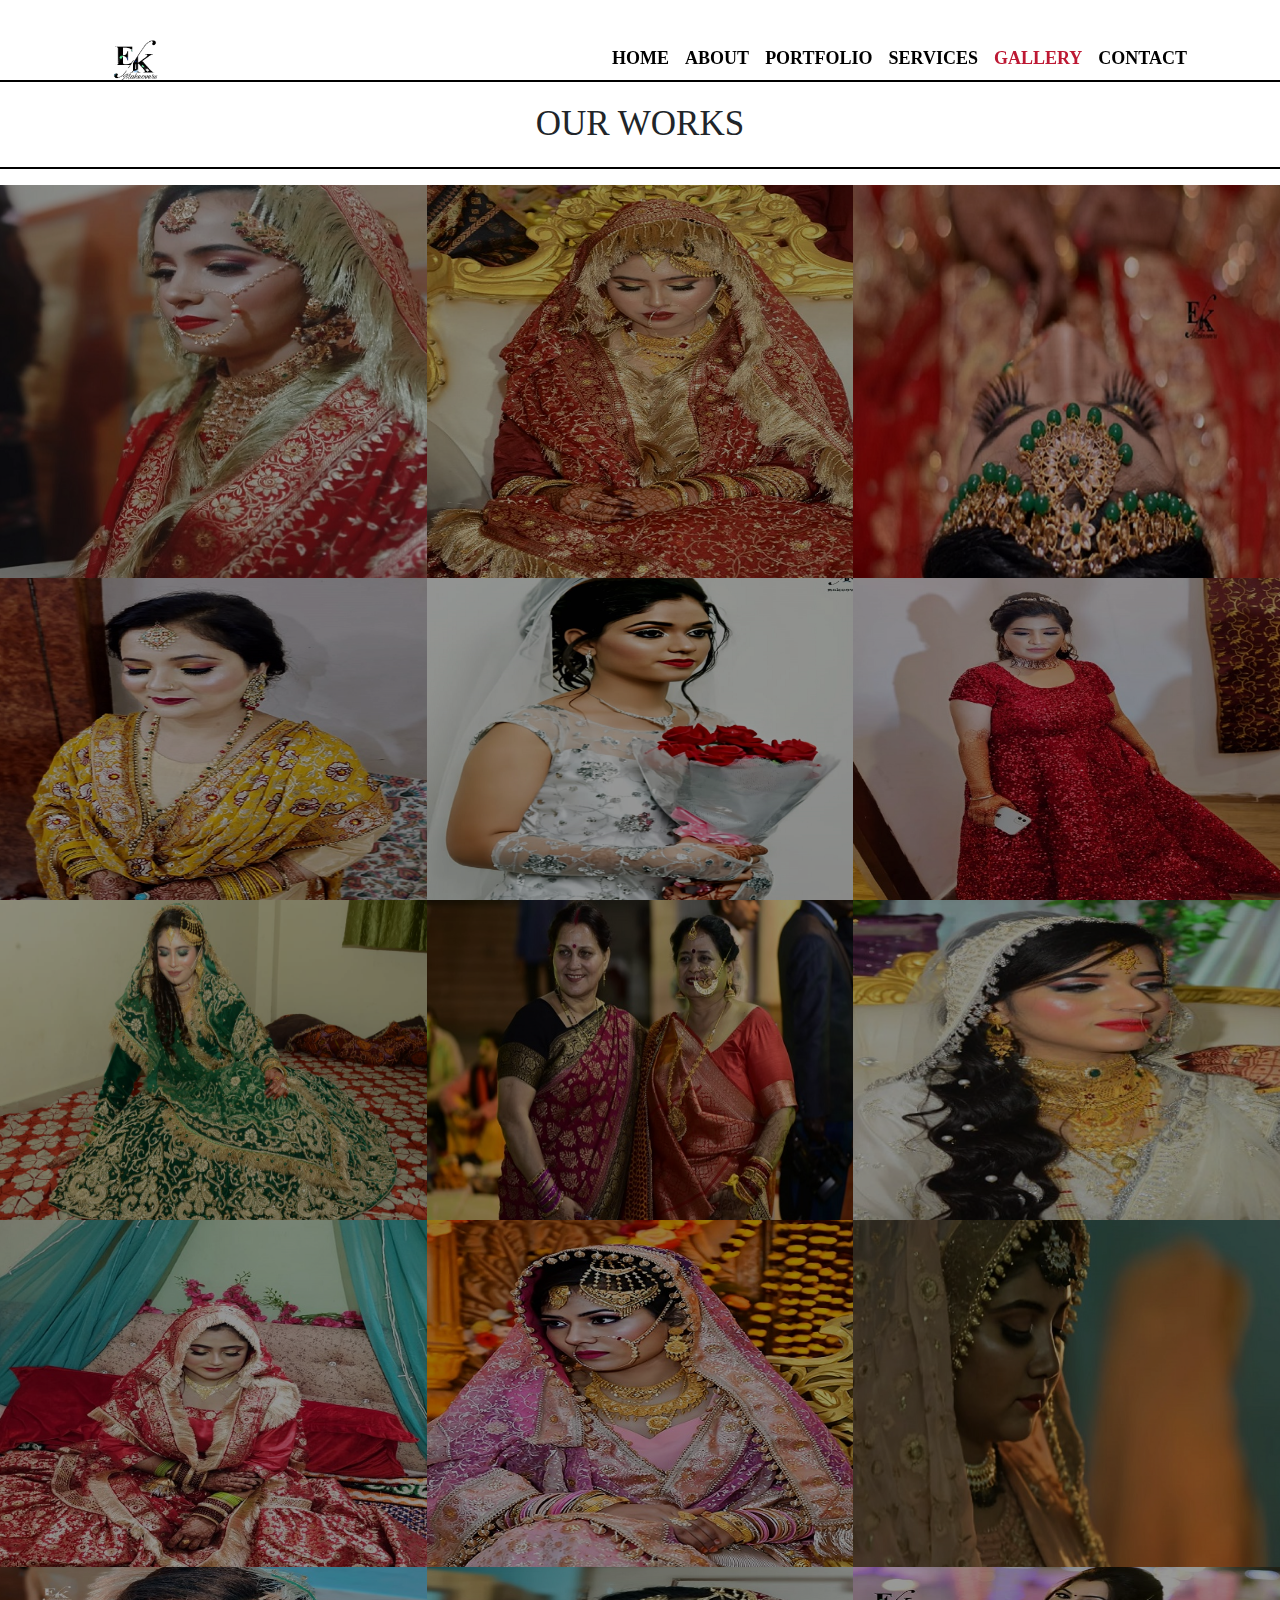
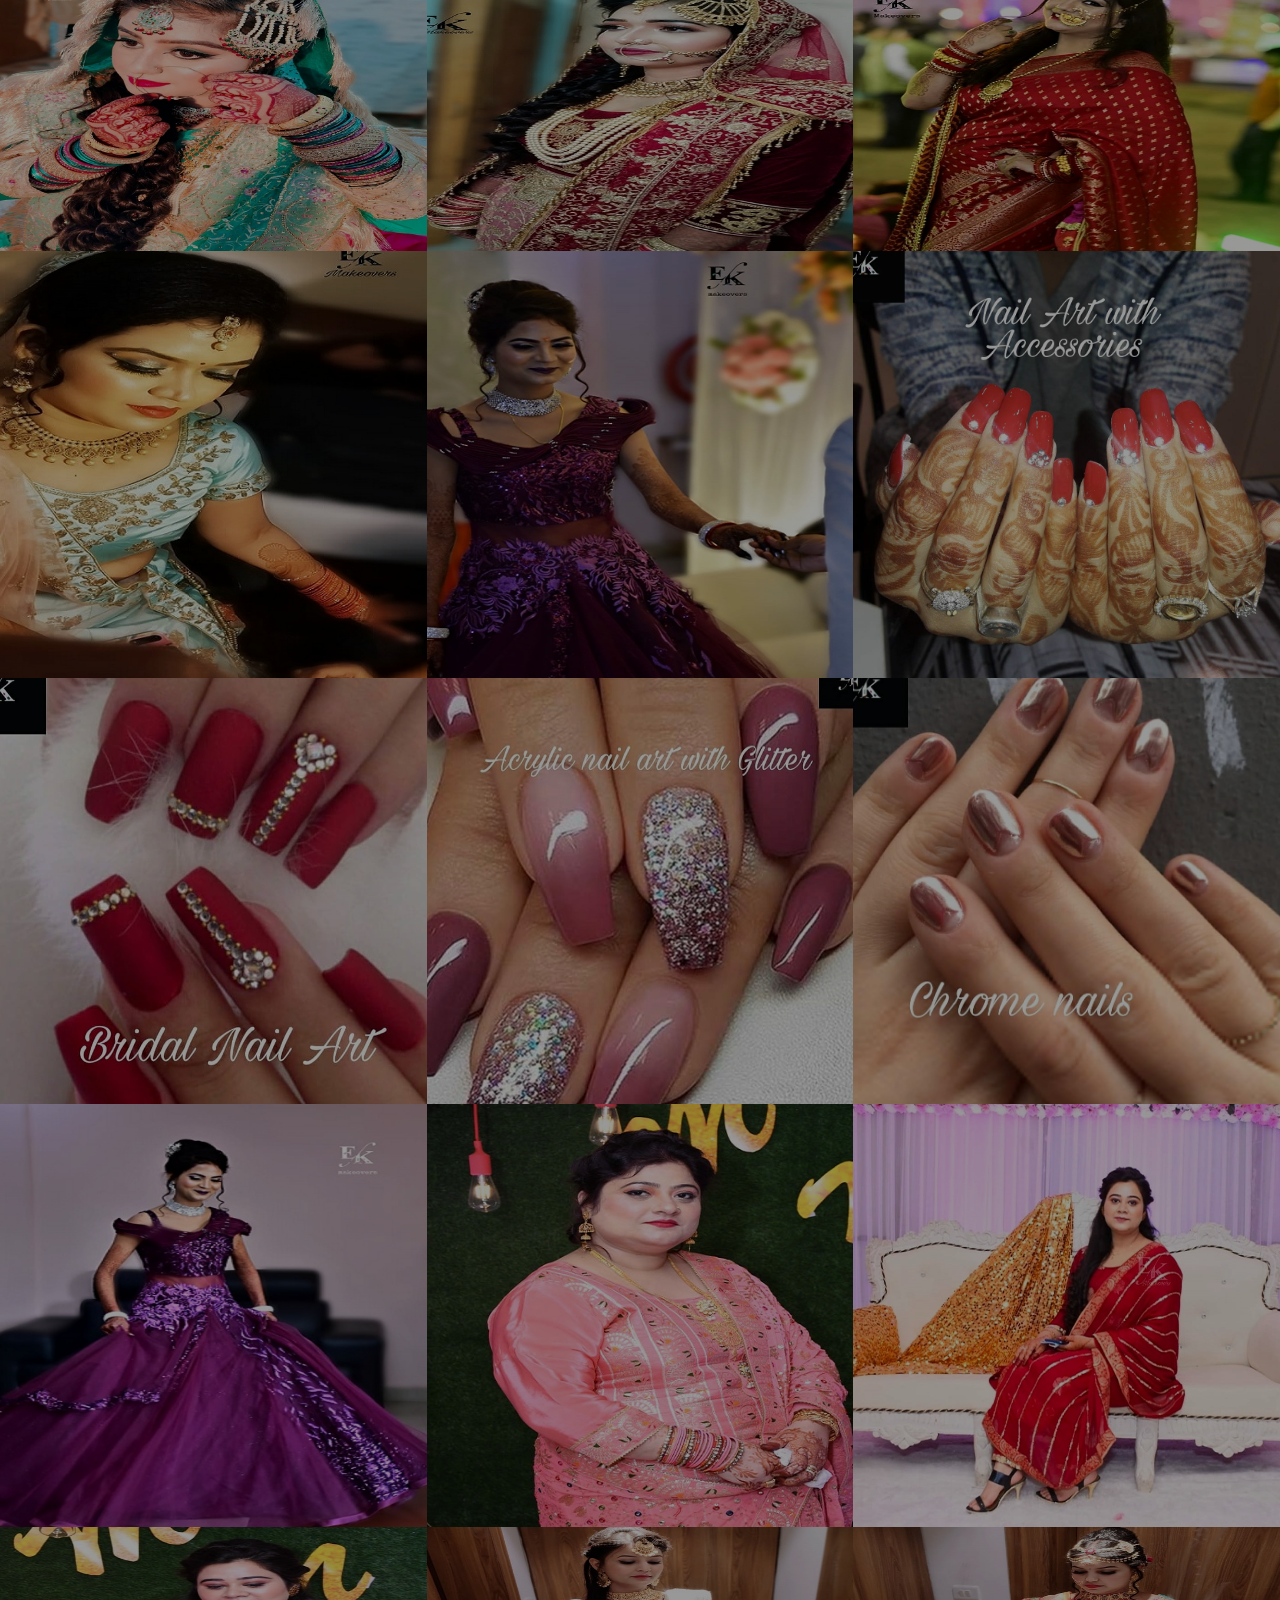
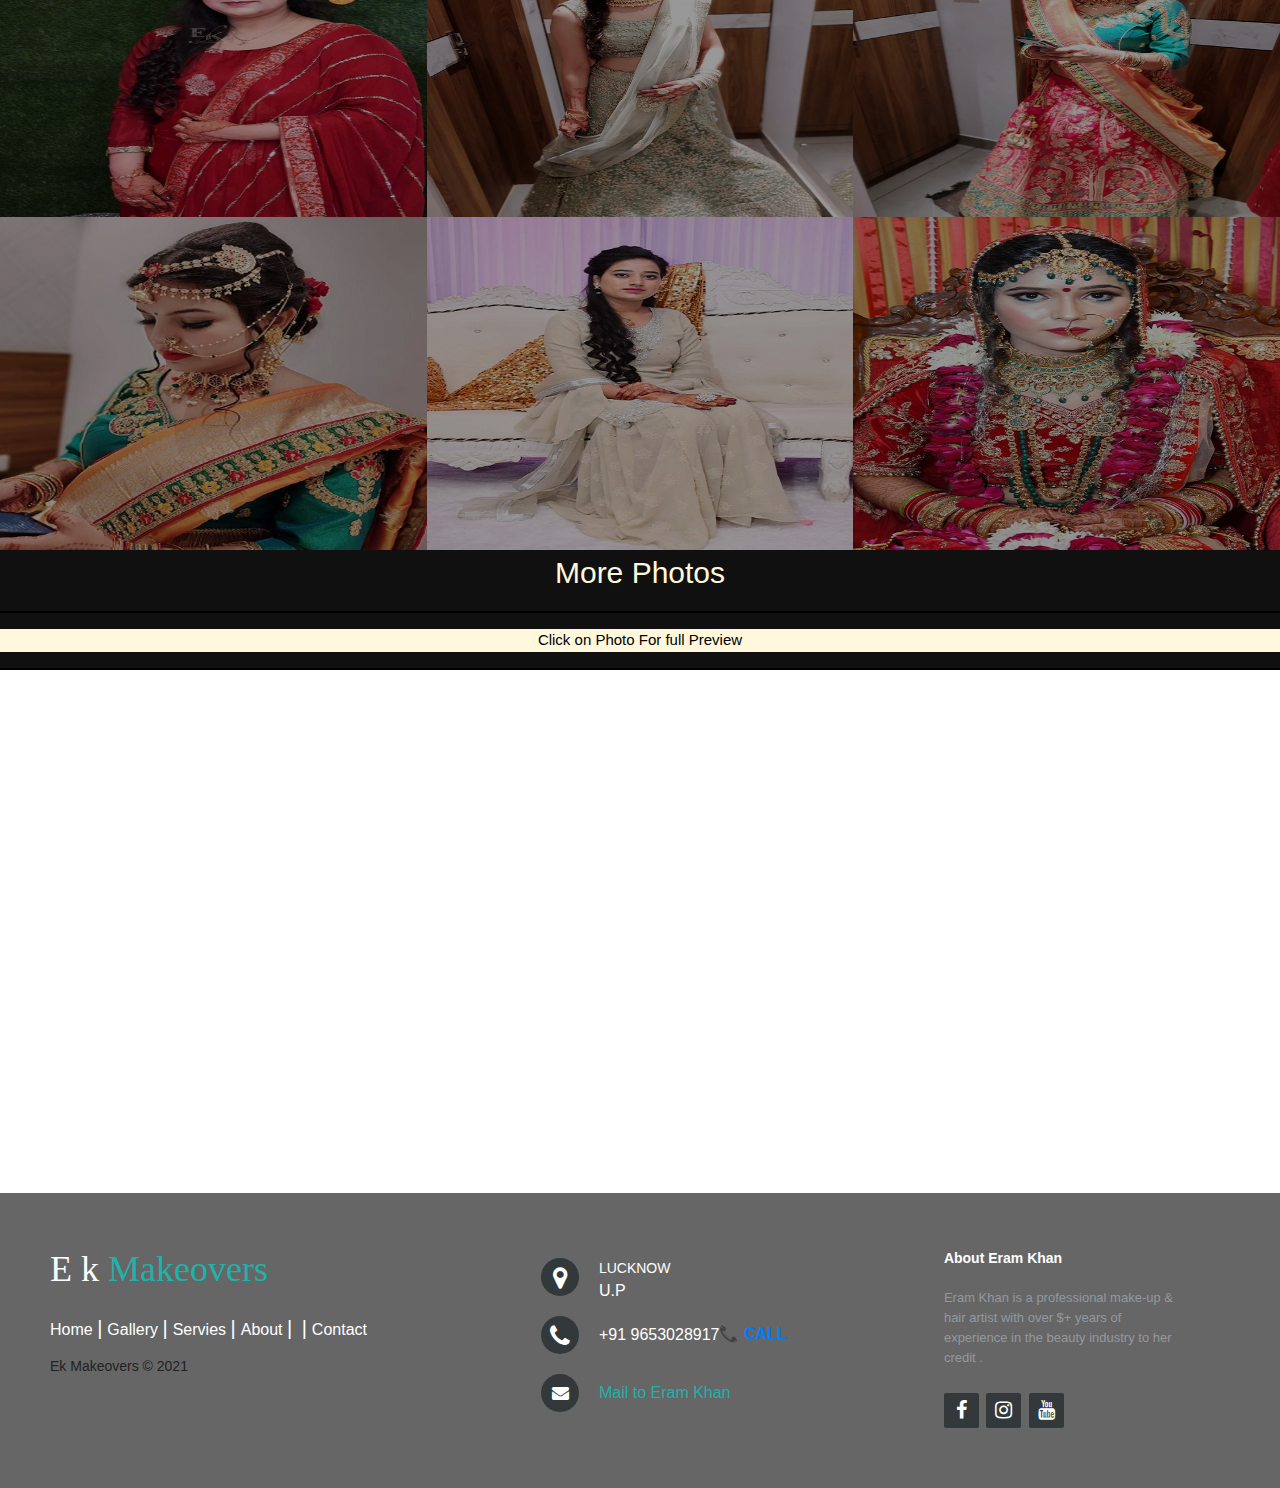
<file: gallery.html>
<!DOCTYPE html>
<html lang="en">
<head>
	<meta name="google-site-verification" content="Wpi6sI1SqlOvFhpiqDGMZcWt7LG3ha9M00WND5Nprh0" />
	<meta charset="UTF-8">
	<meta http-equiv="X-UA-Compatible" content="IE=edge">
	<meta name="viewport" content="width=device-width, initial-scale=1.0">
	
		
	<title>EK Makeovers - Best Makeup Artist in LUCKNOW | Bridal Makeup  </title>
  <meta name="description" content="Best makeup Artist in LUCKNOW | Bridal Makeup , Hairstylist , Certified MUA , Best Price , best Makeup Classes. Top 10 Makeup Artist in Lucknow HD Makeup, Airbrush Makeup, at Best Price, also offers makeup at Venue all over Lucknow">
  <meta name="keywords" content="Best MAKEUP ARTIST IN LUCKNOW 2021,marriage makeup ,BEST Beauty Parlour bridal best makeup and makeover ,best price for dulhan makeup , lowest bridal makeup price in LUCKNOW,party makeup artist">
  <meta name="author" content="Eram Khan">
  <meta name="geo.region" content="IN">
<meta name="State" content="UTTAR PRADESH">
<meta name="City" content="LUCKNOW">
<meta name="subject" content="Best Bridal Makeup Artist in LUCKNOW,UP"> 
  <link rel="shortcut icon" href="favicon.png" type="image/x-icon">
  <link rel="apple-touch-icon" sizes="180x180" href="/apple-touch-icon.png">
<link rel="icon" type="image/png" sizes="32x32" href="/favicon-32x32.png">
<link rel="icon" type="image/png" sizes="16x16" href="/favicon-16x16.png">
<link rel="manifest" href="/site.webmanifest">

	<link href="https://stackpath.bootstrapcdn.com/bootstrap/4.1.3/css/bootstrap.min.css" rel="stylesheet">
	<link href="https://cdnjs.cloudflare.com/ajax/libs/animate.css/3.7.2/animate.min.css" rel="stylesheet">
	<link href="https://stackpath.bootstrapcdn.com/font-awesome/4.7.0/css/font-awesome.min.css" rel="stylesheet">


    <link href="gallery.css" rel ="stylesheet">
    
	
</head>
<body>


    <nav class="navbar navbar-expand-lg navbar-light fixed-top">
		<div class="container">
			<a class="navbar-brand" href="index.html"> <img src="img1/blogo.png" width="100px" height="90px" alt="Best Makeup Artist in LUCKNOW">             </a> <button aria-controls="navbarSupportedContent" aria-expanded="false" aria-label="Toggle navigation" class="navbar-toggler" data-target="#navbarSupportedContent" data-toggle="collapse" type="button"><span class="navbar-toggler-icon"></span></button>
			<div class="collapse navbar-collapse" id="navbarSupportedContent">
				<ul class="navbar-nav ml-auto">
					<li class="nav-item">
						<a class="nav-link" href="index.html">Home</a>
					</li>
					<li class="nav-item">
						<a class="nav-link" href="aboutus.html">About</a>
					</li>
					<li class="nav-item">
						<a class="nav-link" href="index.html">Portfolio</a>
					</li>
					<li class="nav-item">
						<a class="nav-link" href="service.html">Services</a>
					</li>
                    <li class="nav-item active">
						<a class="nav-link" href="gallery.html">Gallery</a>
					</li>
					<li class="nav-item">
						<a class="nav-link" href="index.html">Contact</a>
					</li>
				</ul>
			</div>
		</div>
	</nav>

    <div class="gname"><hr class="htop">OUR WORKS<hr></div>
    <div class="containerg">
		<div class="itemg"><a href="img/img14.jpg" data-fancybox="gallery"><img src="img/img14.jpg" alt="best Makeup Artist In LUCKNOW"></a></div>
		<div class="itemg"><a href="img1/img15.jpg" data-fancybox="gallery"><img src="img1/img15.jpg" alt="best Makeup Artist In LUCKNOW"></a></div>
		<div class="itemg"><a href="img1/img18.jpg" data-fancybox="gallery"><img src="img1/img18.jpg" alt="best Makeup Artist In LUCKNOW"></a></div>
		<div class="itemg"><a href="img/img34.jpg" data-fancybox="gallery"><img src="img/img34.jpg" alt="best Makeup Artist In LUCKNOW"></a></div>
		<div class="itemg"><a href="img/img23.jpg" data-fancybox="gallery"><img src="img/img23.jpg" alt="best Makeup Artist In LUCKNOW"></a></div>
		<div class="itemg"><a href="img/img35.jpg" data-fancybox="gallery"><img src="img/img35.jpg" alt="best Makeup Artist In LUCKNOW"></a></div>
		<div class="itemg"><a href="img/img36.jpg" data-fancybox="gallery"><img src="img/img36.jpg" alt="best Makeup Artist In LUCKNOW"></a></div>
		<div class="itemg"><a href="img1/img33.jpg" data-fancybox="gallery"><img src="img1/img33.jpg" alt="best Makeup Artist In LUCKNOW"></a></div>
		<div class="itemg"><a href="img/img20.jpg" data-fancybox="gallery"><img src="img/img20.jpg" alt="best Makeup Artist In LUCKNOW"></a></div>
		<div class="itemg"><a href="img/img13.jpg" data-fancybox="gallery"><img src="img/img13.jpg" alt="best Makeup Artist In LUCKNOW"></a></div>
		<div class="itemg"><a href="img/img51.jpg" data-fancybox="gallery"><img src="img/img51.jpg" alt="best Makeup Artist In LUCKNOW"></a></div>
		
	<div class="itemg"><a href="img1/img29.jpg" data-fancybox="gallery"><img src="img1/img29.jpg" alt="best Makeup Artist In LUCKNOW"></a></div>
	    <div class="itemg"><a href="img2/img1.jpg" data-fancybox="gallery"><img src="img2/img1.jpg" alt="best Makeup Artist In LUCKNOW"></a></div>
		<div class="itemg"><a href="img2/img2.jpg" data-fancybox="gallery"><img src="img2/img2.jpg" alt="best Makeup Artist In LUCKNOW"></a></div>
		<div class="itemg"><a href="img2/img3.jpg" data-fancybox="gallery"><img src="img2/img3.jpg" alt="best Makeup Artist In LUCKNOW"></a></div>
		<div class="itemg"><a href="img2/img4.jpg" data-fancybox="gallery"><img src="img2/img4.jpg" alt="best Makeup Artist In LUCKNOW"></a></div>
		<div class="itemg"><a href="img2/img5.jpg" data-fancybox="gallery"><img src="img2/img5.jpg" alt="best Makeup Artist In LUCKNOW"></a></div>
		<div class="itemg"><a href="img2/img11.jpg" data-fancybox="gallery"><img src="img2/img11.jpg" alt="best Makeup Artist In LUCKNOW"></a></div>
		<div class="itemg"><a href="img2/img10.jpg" data-fancybox="gallery"><img src="img2/img10.jpg" alt="best Makeup Artist In LUCKNOW"></a></div>
		<div class="itemg"><a href="img2/img9.jpg" data-fancybox="gallery"><img src="img2/img9.jpg" alt="best Makeup Artist In LUCKNOW"></a></div>
		<div class="itemg"><a href="img2/img8.jpg" data-fancybox="gallery"><img src="img2/img8.jpg" alt="best Makeup Artist In LUCKNOW"></a></div>
		<div class="itemg"><a href="img2/img7.jpg" data-fancybox="gallery"><img src="img2/img7.jpg" alt="best Makeup Artist In LUCKNOW"></a></div>
		<div class="itemg"><a href="img2/img19.jpg" data-fancybox="gallery"><img src="img2/img19.jpg" alt="best Makeup Artist In LUCKNOW"></a></div>
		<div class="itemg"><a href="img2/img18.jpg" data-fancybox="gallery"><img src="img2/img18.jpg" alt="best Makeup Artist In LUCKNOW"></a></div>
		<div class="itemg"><a href="img2/img17.jpg" data-fancybox="gallery"><img src="img2/img17.jpg" alt="best Makeup Artist In LUCKNOW"></a></div>
		<div class="itemg"><a href="img2/img14.jpg" data-fancybox="gallery"><img src="img2/img14.jpg" alt="best Makeup Artist In LUCKNOW"></a></div>
		<div class="itemg"><a href="img2/img15.jpg" data-fancybox="gallery"><img src="img2/img15.jpg" alt="best Makeup Artist In LUCKNOW"></a></div>
		<div class="itemg"><a href="img2/img16.jpg" data-fancybox="gallery"><img src="img2/img16.jpg" alt="best Makeup Artist In LUCKNOW"></a></div>
		<div class="itemg"><a href="img2/img20.jpg" data-fancybox="gallery"><img src="img2/img20.jpg" alt="best Makeup Artist In LUCKNOW"></a></div>
		<div class="itemg"><a href="img2/img22.jpg" data-fancybox="gallery"><img src="img2/img22.jpg" alt="best Makeup Artist In LUCKNOW"></a></div>
	</div>
	  



	<div class="morepic">More Photos
		<br><hr><p>Click on Photo For full Preview</p><hr>
	</div>
<iframe  
src="https://drive.google.com/embeddedfolderview?id=1QhLwWd5FYd4m4zDuL-YewsR5SfjwJz-f#grid"  width="100%" height="500px"  frameborder="0" allowfullscreen>
</iframe>

	  
	  
      <footer class="footer-distributed"   id="footer"> 

        <div class="footer-left">

            <h3>E k <span>Makeovers</span></h3>

            <p class="footer-links">
                <a href="index.html" class="link-1">Home</a>
                
                <a href="gallery.html">Gallery</a>
            
                <a href="service.html">Servies</a>
            
                <a href="aboutus.html">About</a>
                
                <a href="#"></a>
                
                <a href="gallery.html">Contact</a>
            </p>

            <p class="footer-company-name">Ek Makeovers
				 © 2021 </p>
        </div>

        <div class="footer-center">

            <div>
                <i class="fa fa-map-marker"></i>
                <p><span>LUCKNOW</span> U.P</p>
            </div>

            <div>
                <i class="fa fa-phone"></i>
                <p>+91 9653028917</p><a href="tel:+919653028917">📞 CALL</a>
            </div>

            <div>
                <i class="fa fa-envelope"></i>
                <p><a href="mailto:eram2034@gmail.com">Mail to Eram Khan</a></p>
            </div>

        </div>

        <div class="footer-right">

            <p class="footer-company-about">
                <span>About Eram Khan</span>
                Eram Khan is a professional make-up & hair artist with over $+ years of experience in the beauty industry to her credit .
            </p>

            <div class="footer-icons">

                <a href=""><i class="fa fa-facebook"></i></a>
                <a href="https://www.instagram.com/ek_makeovers_786/"><i class="fa fa-instagram"></i></a>
                <a href=""><i class="fa fa-youtube"></i></a>
                

            </div>

        </div>

    </footer>



    <script src="https://code.jquery.com/jquery-3.3.1.slim.min.js">
	</script> 
	<script src="https://cdnjs.cloudflare.com/ajax/libs/popper.js/1.14.3/umd/popper.min.js">
	</script> 
	<script src="https://stackpath.bootstrapcdn.com/bootstrap/4.1.3/js/bootstrap.min.js">
	</script>



</body>
</html>
</file>
<file: gallery.css>
.navbar-nav a {
	font-family: poppins;
	font-size: 18px;
	text-transform: uppercase;
	font-weight: bold;
}

.navbar-light .navbar-brand {
	color: #fff;
	font-size: 25px;
	text-transform: uppercase;
	font-weight: bold;
	letter-spacing: 2px;
}
.navbar-light .navbar-nav .active>.nav-link, .navbar-light .navbar-nav .nav-link.active, .navbar-light .navbar-nav .nav-link.show, .navbar-light .navbar-nav .show>.nav-link {
	color:rgb(189, 24, 51);
}
.navbar-light .navbar-nav .nav-link {
	color:black;
}
.navbar-nav {
	text-align: center;
	
}
.nav-link {
	padding: .2rem 1rem;
}
.nav-link.active, .nav-link:focus {
	color: #fff;
}
.navbar-toggler {
	padding: 1px 5px;
	font-size: 18px;
	line-height: 0.3;
	background: #fff;
}
.navbar-light .navbar-nav .nav-link:focus, .navbar-light .navbar-nav .nav-link:hover {
	color: #D83F87;
}
.w-100 {
	height: 100vh;
}
@media only screen and (max-width: 767px) {
	.navbar-nav.ml-auto {
		background: white;
	}
	.navbar-nav a {
		font-size: 20px;
		font-weight: normal;
	}
	.nav-item {
      
		margin-top: 20px;
		
	}
}




body {
	margin: 0;
	padding: 0;
  }






.gname{
    
    font-size: 35px;
    text-align: center;
    font-family: 'Times New Roman', Times, serif;
    margin-top: 80px!important;
}

hr{
	border-width: 2px;
	background-color: black;
 }
  

/* gallery */
.containerg {
	display: grid;
	grid-template-columns: repeat(auto-fill, minmax(350px, 1fr));
	justify-items: center;
	grid-gap: 0;
  }
  
  .itemg {
	width: 100%;
	overflow: hidden;
	background: #000;
  }
  
   .containerg img {
	opacity: 0.6;
	width: 100%;
	height: 100%;
	transform: scale(1.15);
	transition: transform 0.5s, opacity 0.5s;
  }
  .containerg
  img:hover {
	opacity: 1;
	transform: scale(1.03);
  }


.morepic{
	text-align: center;
	font-size: 30px;
	background-color: rgb(17, 16, 16);
	color: cornsilk;
	font-family: Verdana, Geneva, Tahoma, sans-serif;
}
.morepic p{
	font-size: 15px;
	background-color: cornsilk;
	color: black;
}

.iframe{
	overflow-y: hidden!important;
	overflow-x: hidden!important;
}

  

@import url(https://fonts.googleapis.com/css?family=Open+Sans:400,500,300,700);




.footer-distributed{
	background: #666;
	box-shadow: 0 1px 1px 0 rgba(0, 0, 0, 0.12);
	box-sizing: border-box;
	width: 100%;
	text-align: left;
	font: bold 16px sans-serif;
	padding: 55px 50px;
}

.footer-distributed .footer-left,
.footer-distributed .footer-center,
.footer-distributed .footer-right{
	display: inline-block;
	vertical-align: top;
}

/* Footer left */

.footer-distributed .footer-left{
	width: 40%;
}

/* The company logo */

.footer-distributed h3{
	color:  #ffffff;
	font: normal 36px 'Open Sans', cursive;
	margin: 0;
}

.footer-distributed h3 span{
	color:  lightseagreen;
}

/* Footer links */

.footer-distributed .footer-links{
	color:  #ffffff;
	margin: 20px 0 12px;
	padding: 0;
}

.footer-distributed .footer-links a{
	display:inline-block;
	line-height: 1.8;
  font-weight:400;
	text-decoration: none;
	color:  inherit;
}

.footer-distributed .footer-company-name{
	color:  #222;
	font-size: 14px;
	font-weight: normal;
	margin: 0;
}

/* Footer Center */

.footer-distributed .footer-center{
	width: 35%;
}

.footer-distributed .footer-center i{
	background-color:  #33383b;
	color: #ffffff;
	font-size: 25px;
	width: 38px;
	height: 38px;
	border-radius: 50%;
	text-align: center;
	line-height: 42px;
	margin: 10px 15px;
	vertical-align: middle;
}

.footer-distributed .footer-center i.fa-envelope{
	font-size: 17px;
	line-height: 38px;
}

.footer-distributed .footer-center p{
	display: inline-block;
	color: #ffffff;
  font-weight:400;
	vertical-align: middle;
	margin:0;
}

.footer-distributed .footer-center p span{
	display:block;
	font-weight: normal;
	font-size:14px;
	line-height:2;
}

.footer-distributed .footer-center p a{
	color:  lightseagreen;
	text-decoration: none;;
}

.footer-distributed .footer-links a:before {
  content: "|";
  font-weight:300;
  font-size: 20px;
  left: 0;
  color: #fff;
  display: inline-block;
  padding-right: 5px;
}

.footer-distributed .footer-links .link-1:before {
  content: none;
}

/* Footer Right */

.footer-distributed .footer-right{
	width: 20%;
}

.footer-distributed .footer-company-about{
	line-height: 20px;
	color:  #92999f;
	font-size: 13px;
	font-weight: normal;
	margin: 0;
}

.footer-distributed .footer-company-about span{
	display: block;
	color:  #ffffff;
	font-size: 14px;
	font-weight: bold;
	margin-bottom: 20px;
}

.footer-distributed .footer-icons{
	margin-top: 25px;
}

.footer-distributed .footer-icons a{
	display: inline-block;
	width: 35px;
	height: 35px;
	cursor: pointer;
	background-color:  #33383b;
	border-radius: 2px;

	font-size: 20px;
	color: #ffffff;
	text-align: center;
	line-height: 35px;

	margin-right: 3px;
	margin-bottom: 5px;
}

/* If you don't want the footer to be responsive, remove these media queries */

@media (max-width: 880px) {

	.footer-distributed{
		font: bold 14px sans-serif;
	}

	.footer-distributed .footer-left,
	.footer-distributed .footer-center,
	.footer-distributed .footer-right{
		display: block;
		width: 100%;
		margin-bottom: 40px;
		text-align: center;
	}

	.footer-distributed .footer-center i{
		margin-left: 0;
	}

}
</file>
